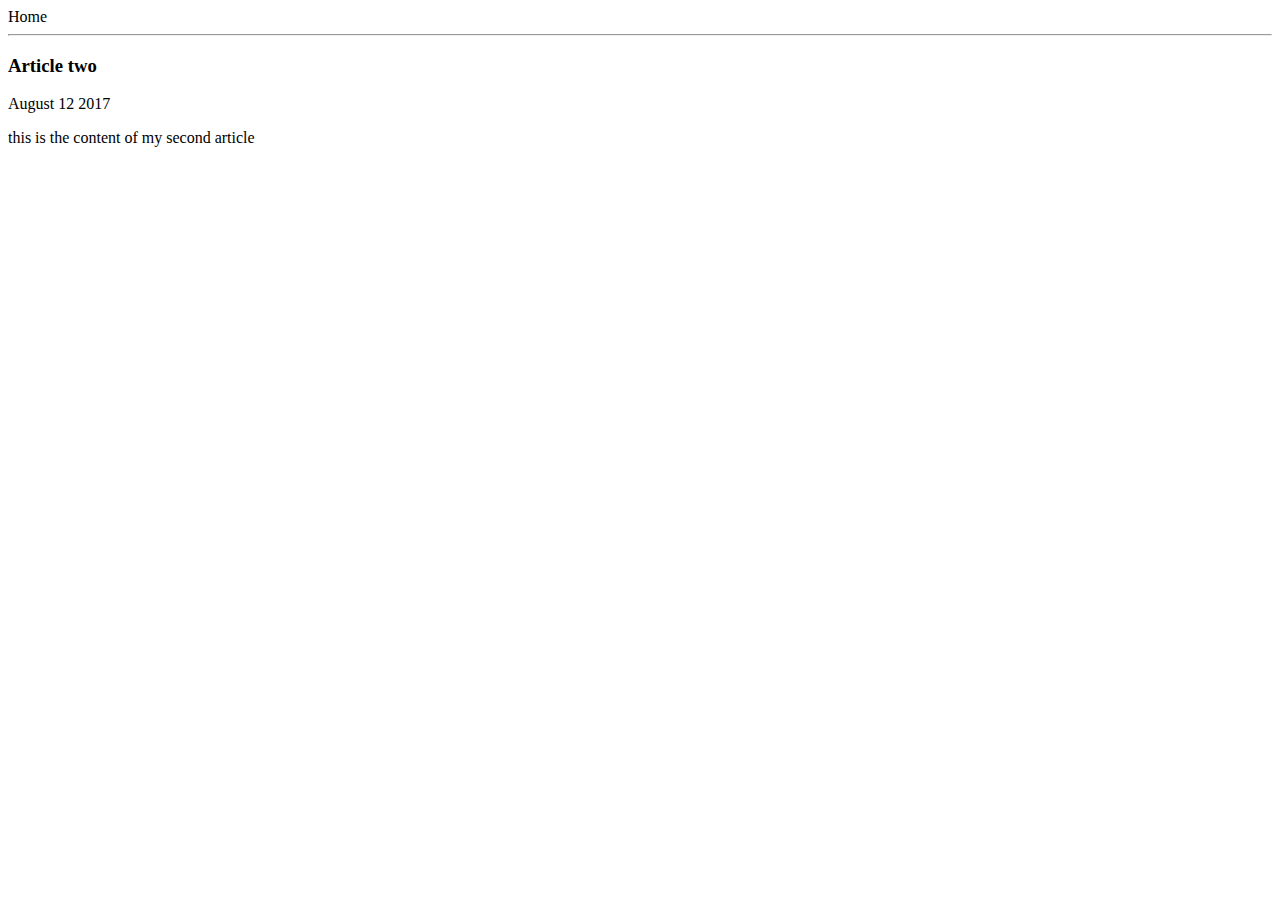
<file: article-two.html>
<html>

    <head>
        <title>
            Article Two | Srikanth Narayanan
        </title>
        
    </head>
    <body>
        <div>
            <d href="/">Home</d>
        </div>
        <hr/>
        <h3>Article two</h3>
        <div>
            August 12 2017
        </div>
        <div>
            <p>
                this is the content of my second article
            </p>
        </div>
    </body>
    
    
</html>
</file>
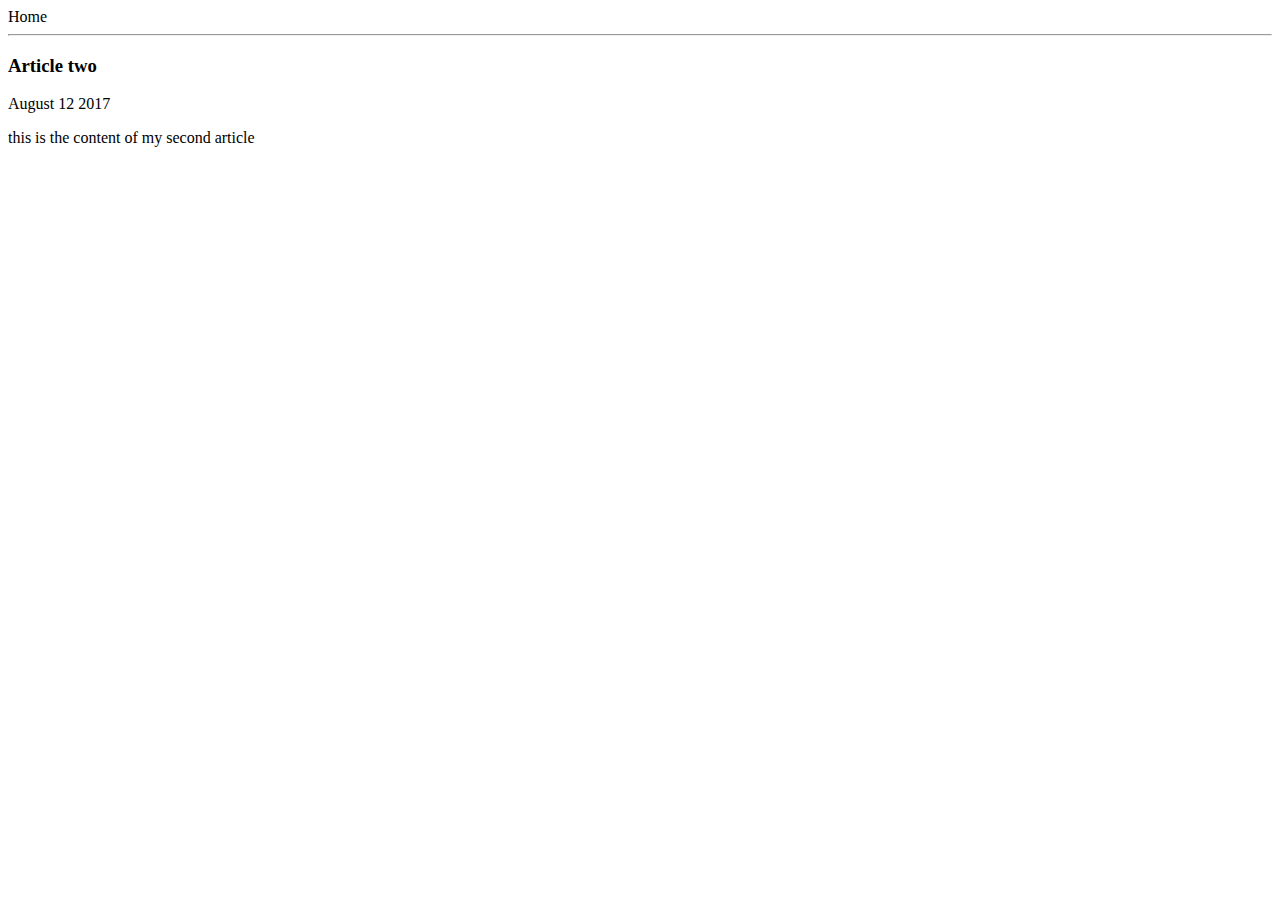
<file: ui/article two.html>
<html>

    <head>
        <title>
            Article two | Srikanth Narayanan
        </title>
        
    </head>
    <body>
        <div>
            <d href="/">Home</d>
        </div>
        <hr/>
        <h3>Article two</h3>
        <div>
            August 12 2017
        </div>
        <div>
            <p>
                this is the content of my second article
            </p>
        </div>
    </body>
    
    
</html>
</file>
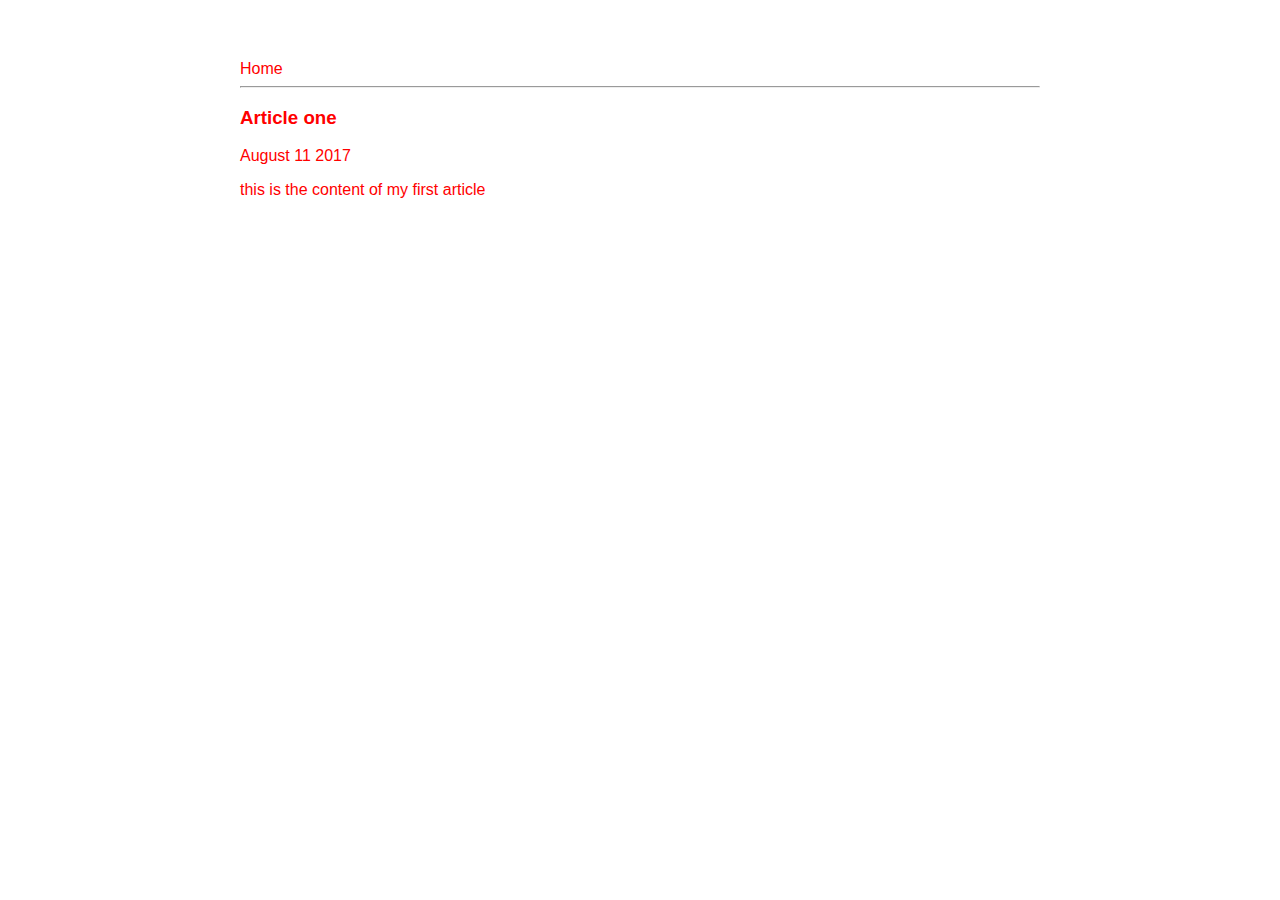
<file: ui/article-one.html>
<html>

    <head>
        <title>
            Article one | Srikanth Narayanan
        </title>
         <link href="/ui/style.css" rel="stylesheet" />
        
    </head>
    <body>
        <div class="container">
        <div>
            <d href="/">Home</d>
        </div>
        <hr/>
        <h3>Article one</h3>
        <div>
            August 11 2017
        </div>
        <div>
            <p>
                this is the content of my first article
            </p>
        </div>
        </div>
    </body>
    
    
</html>
</file>
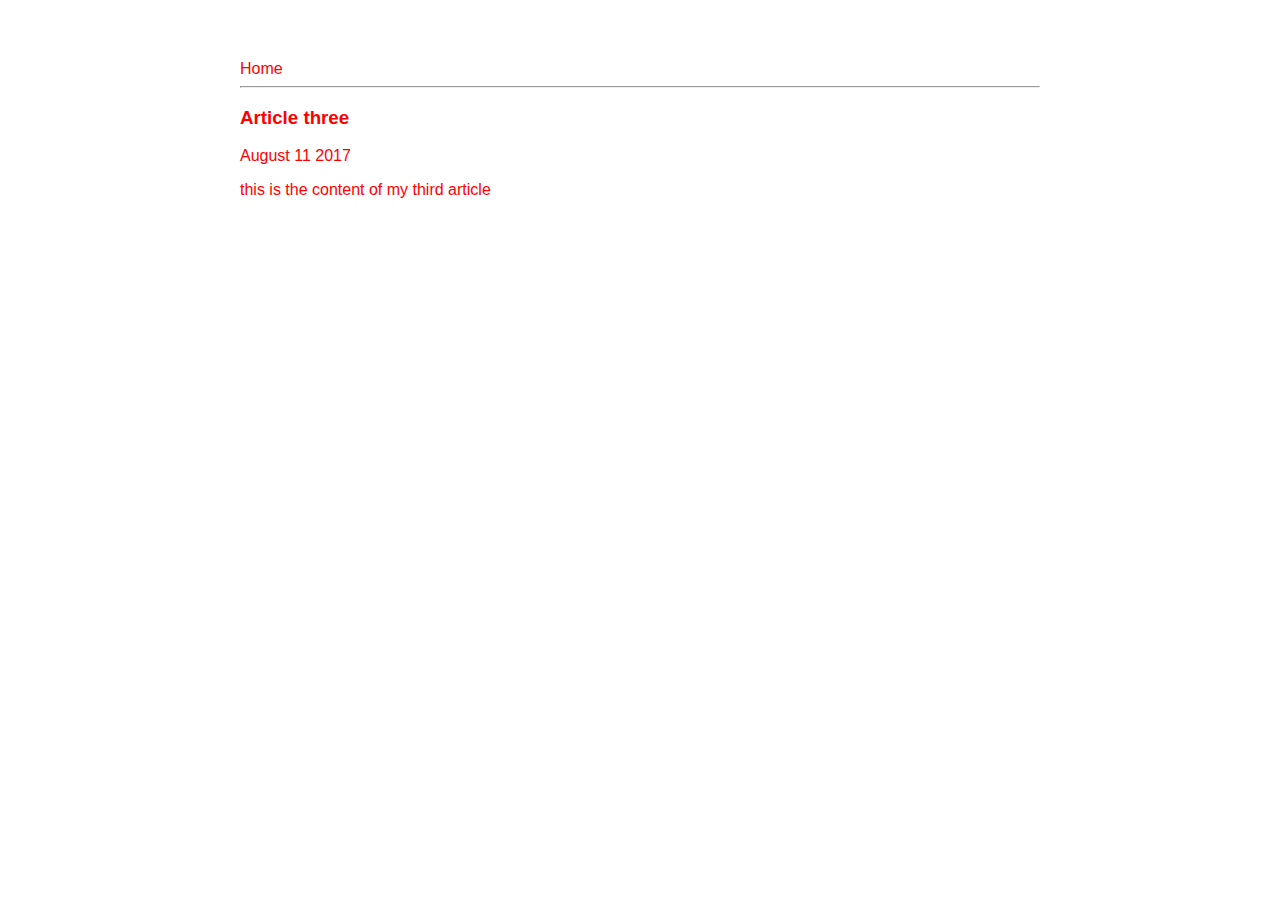
<file: ui/article-three.html>
<html>

    <head>
        <title>
            Article three | Srikanth Narayanan
        </title>
        <link href="/ui/style.css" rel="stylesheet" />
    </head>
    <body>
        <div class="container">
        <div>
            <d href="/">Home</d>
        </div>
        <hr/>
        <h3>Article three</h3>
        <div>
            August 11 2017
        </div>
        <div>
            <p>
                this is the content of my third article
            </p>
        </div>
        </div>
    </body>
    
    
</html>
</file>
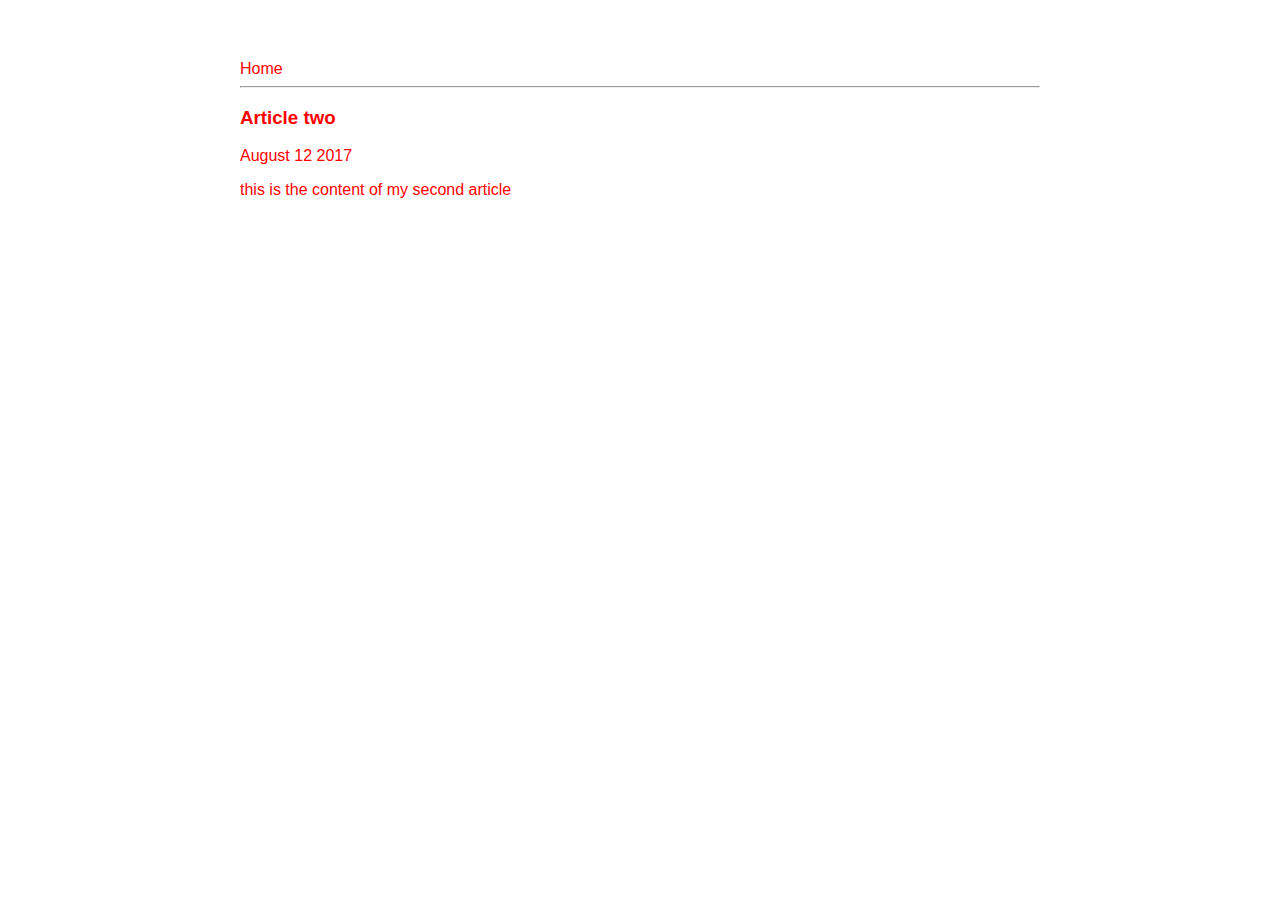
<file: ui/article-two.html>
<html>

    <head>
        <title>
            Article two | Srikanth Narayanan
        </title>
        <link href="/ui/style.css" rel="stylesheet" />
    </head>
    
    <body>
        <div class="container">
        <div>
            <d href="/">Home</d>
        </div>
        <hr/>
        <h3>Article two</h3>
        <div>
            August 12 2017
        </div>
        <div>
            <p>
                this is the content of my second article
            </p>
        </div>
        </div>
    </body>
    
    
</html>
</file>
<file: ui/style.css>
body {
    font-family: sans-serif;
    margin-top: 60px;
}

.center {
    text-align: center;
}

.text-big {
    font-size: 300%;
}

.bold {
    font-weight: bold;
}

.img-medium {
    height: 200px;
}
 .container{
                max-width: 800px;
     margin: 0 auto;
    color: red;
    font-family: sans-serif;
    padding-left: 20px;
    padding-right: 20px;

            }
</file>
